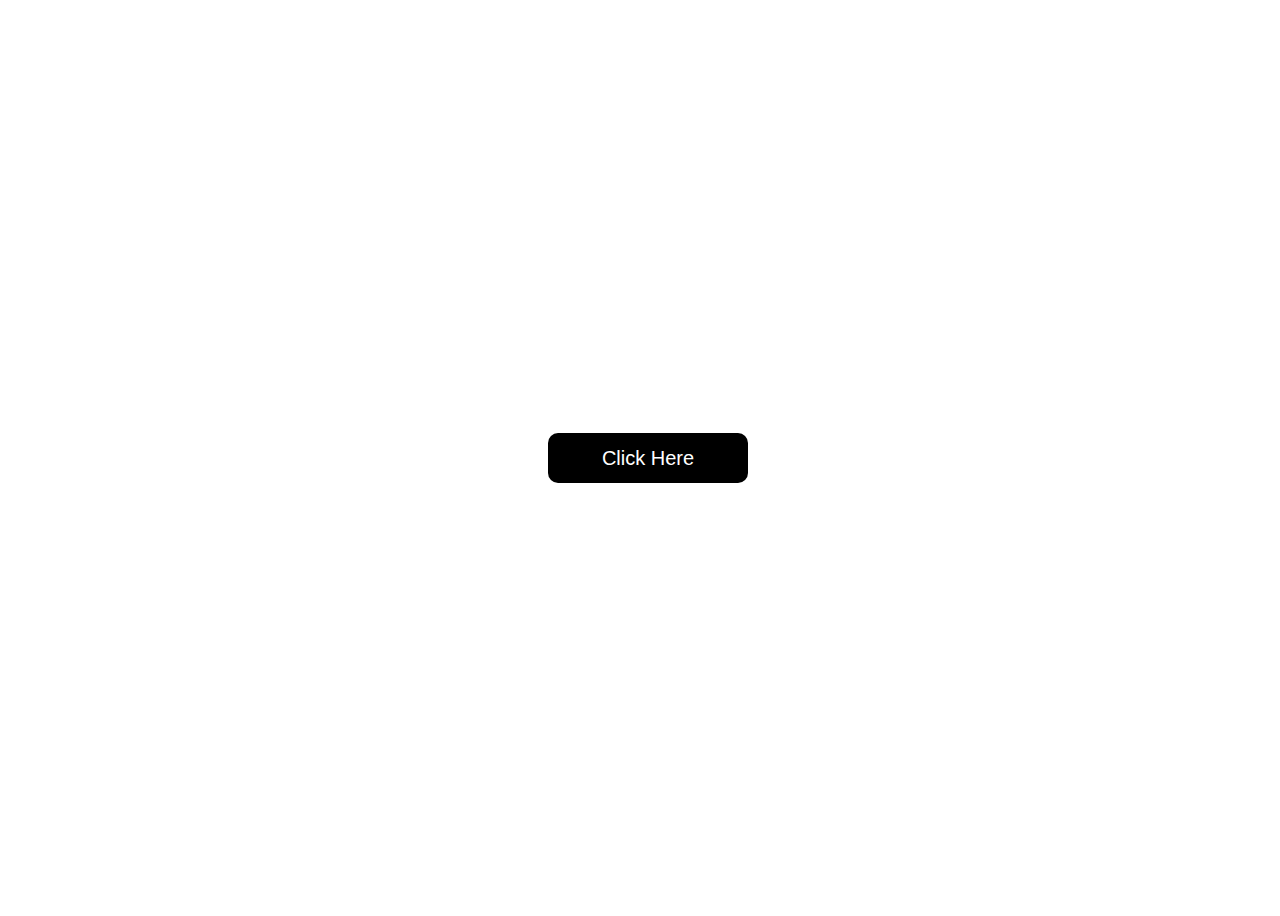
<file: debounce/debounce.html>
<!DOCTYPE html >
    <html lang="en">
        <head>
            <meta charset="UTF-8" />
            <meta http-equiv="X-UA-Compatible" content="IE=edge" />
            <meta name="viewport" content="width=device-width, initial-scale=1.0" />
            <title>Debouncing Tutorial by Learn with Sumit - LWS</title>
            <link rel="stylesheet" href="debounce.css" />
        </head>
        <body>
            <div class="container">
                <button id="button">Click Here</button>
            </div>

            <script src="debounce.js"></script>
        </body>
    </html>
</file>
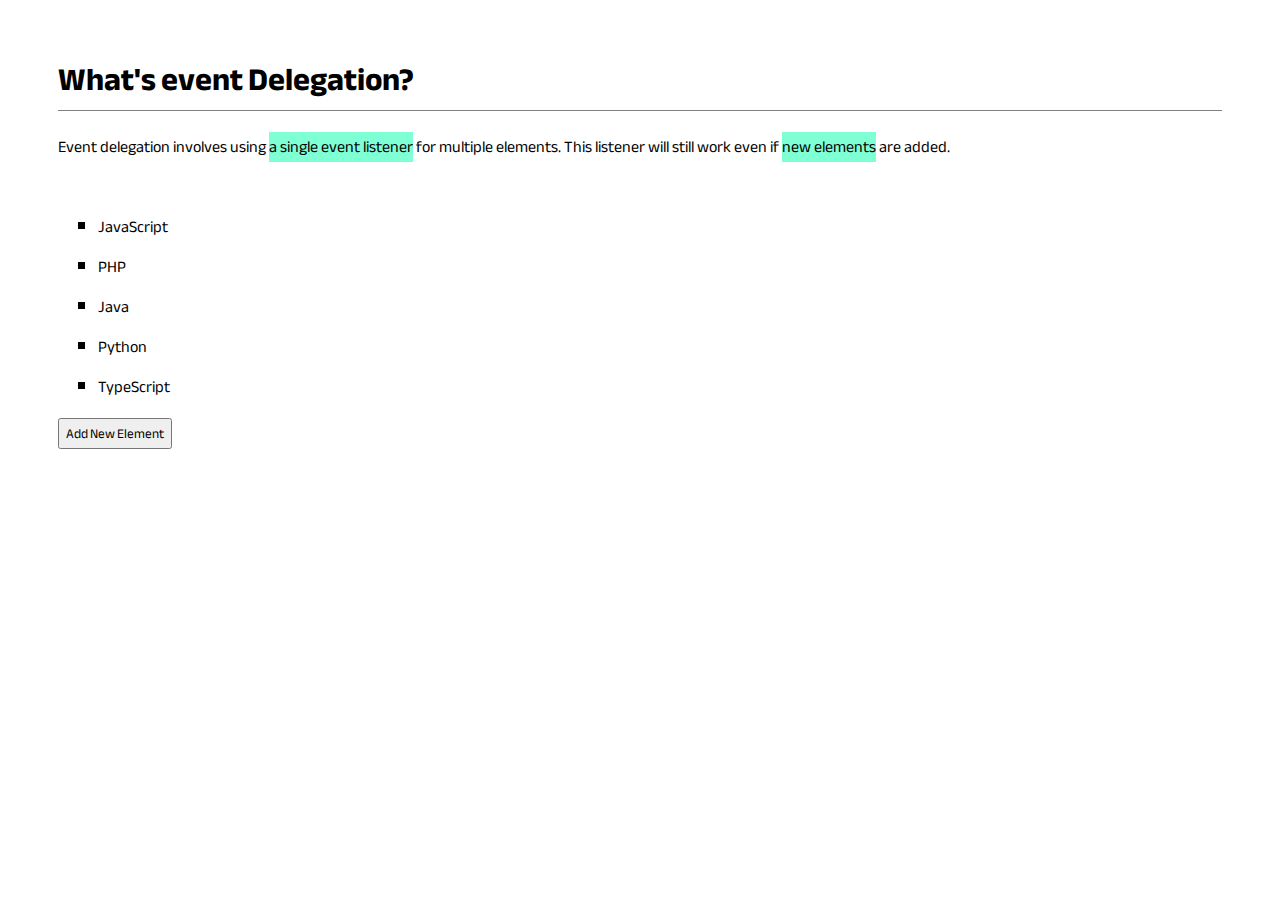
<file: event-delegation/eventdelegation.html>
<!DOCTYPE html>
<html lang="en">
  <head>
    <meta charset="UTF-8" />
    <meta name="viewport" content="width=device-width, initial-scale=1.0" />
    <title>Event Delegation</title>
    <link rel="preconnect" href="https://fonts.googleapis.com" />
    <link rel="preconnect" href="https://fonts.gstatic.com" crossorigin />
    <link
      href="https://fonts.googleapis.com/css2?family=Anek+Bangla:wght@400;600&display=swap"
      rel="stylesheet"
    />
    <link rel="stylesheet" href="eventdelegation.css" />
  </head>
  <body>
    <div class="container">
      <h1>What's event Delegation?</h1>

      <p>
        Event delegation involves using
        <span class="highlight">a single event listener</span> for multiple
        elements. This listener will still work even if
        <span class="highlight">new elements</span> are added.
      </p>

      <div class="languages">
        <ul id="list">
          <li>JavaScript</li>
          <li>PHP</li>
          <li>Java</li>
          <li>Python</li>
          <li>TypeScript</li>
        </ul>

        <div>
          <button onclick="addElement()">Add New Element</button>
        </div>
      </div>
    </div>

    <script src="eventdelegation.js"></script>
  </body>
</html>
</file>
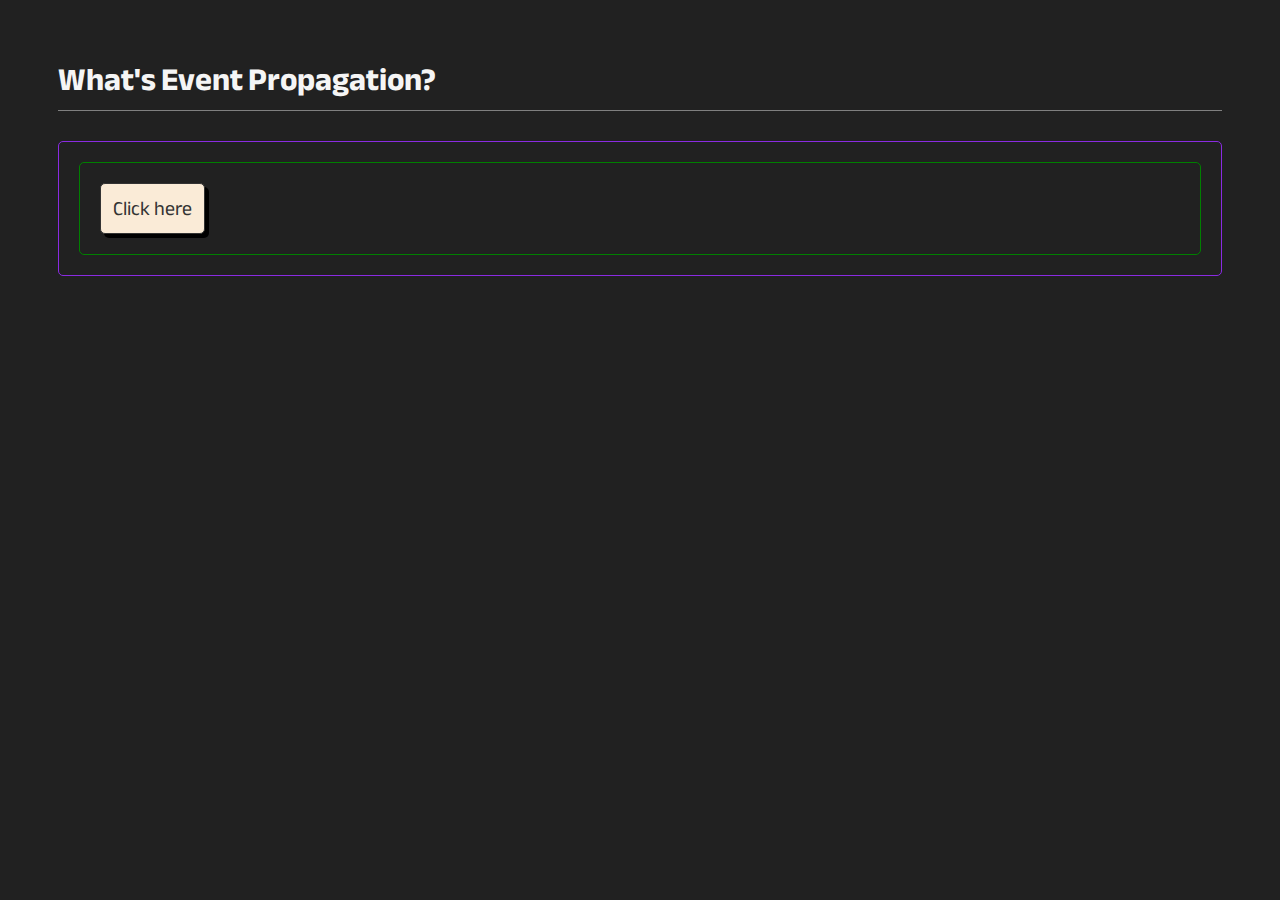
<file: event-propagation/eventpropagation.html>
<!DOCTYPE html>
<html lang="en">
    <head>
        <meta charset="UTF-8" />
        <meta name="viewport" content="width=device-width, initial-scale=1.0" />
        <title>Event Propagation</title>
        <link rel="preconnect" href="https://fonts.googleapis.com" />
        <link rel="preconnect" href="https://fonts.gstatic.com" crossorigin />
        <link
            href="https://fonts.googleapis.com/css2?family=Anek+Bangla:wght@400;600&display=swap"
            rel="stylesheet"
        />
        <link rel="stylesheet" href="./eventpropagation.css" />
    </head>
    <body>
        <div class="container">
            <h1>What's Event Propagation?</h1>

            <div class="parent" id="parent">
                <form id="form">
                    <button type="button" id="button">Click here</button>
                </form>
            </div>
        </div>

        <script src="eventpropagation.js"></script>
    </body>
</html>
</file>
<file: debounce/debounce.css>
.container {
  width: 100vw;
  height: 100vh;
  display: flex;
  align-items: center;
  justify-content: center;
}

button {
  width: 200px;
  height: 50px;
  outline: none;
  border: 0px;
  border-radius: 10px;
  background-color: black;
  color: white;
  font-size: 20px;
}

button:active {
  transform: translateY(4px);
}
</file>
<file: event-delegation/eventdelegation.css>
* {
    font-family: "Anek Bangla", sans-serif;
}

.container {
    margin: 50px;
}

.languages {
    margin-top: 50px;
}

.highlight {
    background-color: aquamarine;
}

h1 {
    border-bottom: 1px solid gray;
}

ul {
    list-style-type: square;
}

li {
    margin-bottom: 10px;
}
</file>
<file: event-propagation/eventpropagation.css>
* {
    font-family: "Anek Bangla", sans-serif;
    color: whitesmoke;
    background-color: #212121;
}

.container {
    margin: 50px;
}

h1 {
    border-bottom: 1px solid gray;
}

.parent {
    margin-top: 30px;
    padding: 20px;
    border: 1px solid blueviolet;
    border-radius: 5px;
}

form {
    padding: 20px;
    border: 1px solid green;
    border-radius: 5px;
}
button {
    background-color: antiquewhite;
    border: 1px solid #333333;
    border-radius: 5px;
    padding: 6px 12px;
    box-shadow: 4px 4px #000000;
    font-size: 20px;
    color: #333333;
}
</file>
